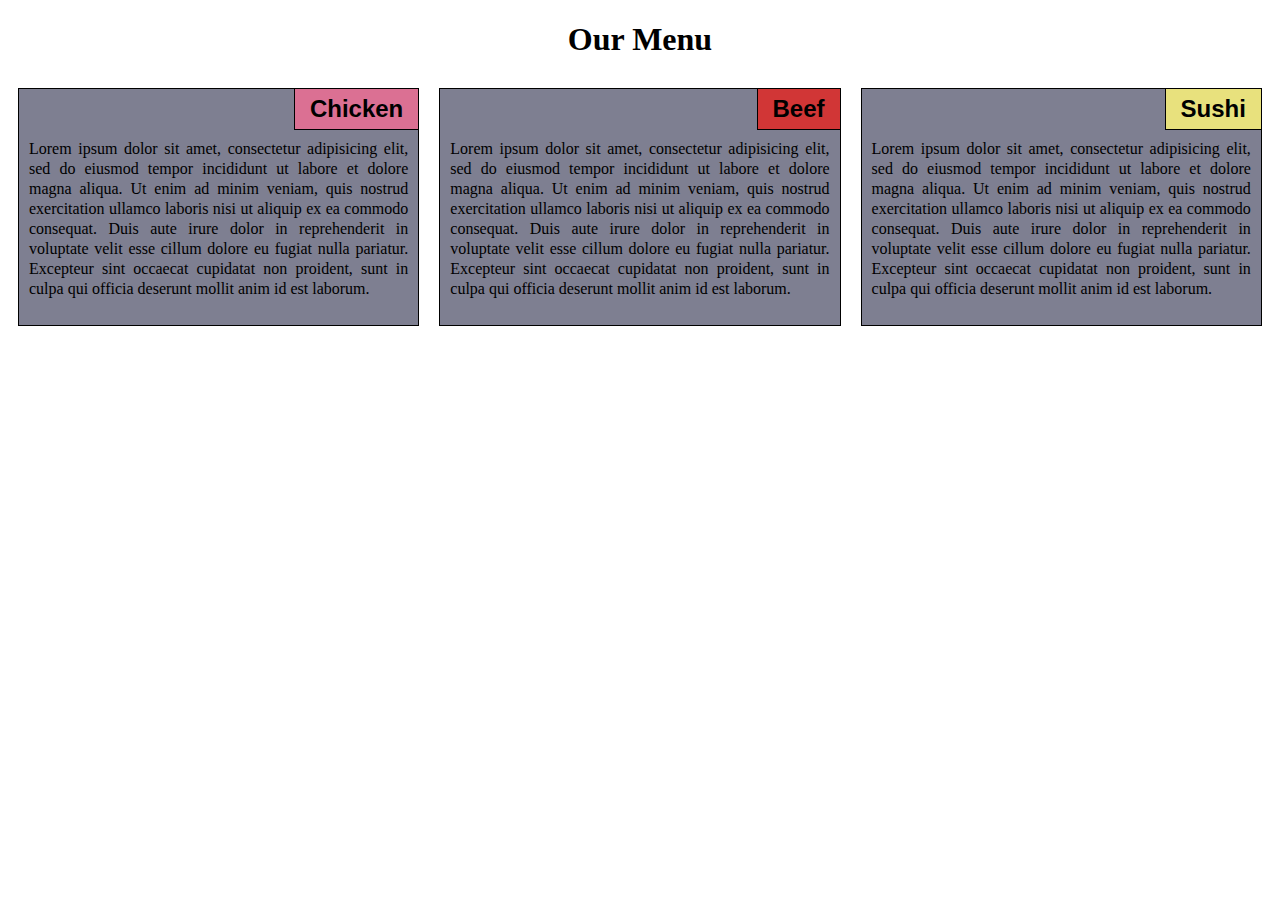
<file: Module2/index.html>
<!DOCTYPE html>
<html>
  <head>
    <meta charset="utf-8">
    <title>Assignment Solution for Module 2</title>
    <link rel="stylesheet" href="stylesheet.css">
    <meta name="viewport" content="width=device-width, initial-scale=1.0">
  </head>
  <body>
    <h1>Our Menu</h1>

<div class="row">
  <div class="col-lg-4 col-md-6">
        <div class="containers">
          <div id="chicken"><h2>Chicken</h2></div>
          <p>Lorem ipsum dolor sit amet, consectetur adipisicing elit, sed do eiusmod tempor incididunt ut labore et dolore magna aliqua. Ut enim ad minim veniam, quis nostrud exercitation ullamco laboris nisi ut aliquip ex ea commodo consequat. Duis aute irure dolor in reprehenderit in voluptate velit esse cillum dolore eu fugiat nulla pariatur. Excepteur sint occaecat cupidatat non proident, sunt in culpa qui officia deserunt mollit anim id est laborum.</p>
    </div>
  </div>
  <div class="col-lg-4 col-md-6">
      <div class="containers">
        <div id="beef"><h2>Beef</h2></div>
        <p>Lorem ipsum dolor sit amet, consectetur adipisicing elit, sed do eiusmod tempor incididunt ut labore et dolore magna aliqua. Ut enim ad minim veniam, quis nostrud exercitation ullamco laboris nisi ut aliquip ex ea commodo consequat. Duis aute irure dolor in reprehenderit in voluptate velit esse cillum dolore eu fugiat nulla pariatur. Excepteur sint occaecat cupidatat non proident, sunt in culpa qui officia deserunt mollit anim id est laborum.</p>
    </div>
  </div>
  <div class="col-lg-4 col-md-12">
      <div class="containers">
        <div id="sushi"><h2>Sushi</h2></div>
      <p>Lorem ipsum dolor sit amet, consectetur adipisicing elit, sed do eiusmod tempor incididunt ut labore et dolore magna aliqua. Ut enim ad minim veniam, quis nostrud exercitation ullamco laboris nisi ut aliquip ex ea commodo consequat. Duis aute irure dolor in reprehenderit in voluptate velit esse cillum dolore eu fugiat nulla pariatur. Excepteur sint occaecat cupidatat non proident, sunt in culpa qui officia deserunt mollit anim id est laborum.</p>
    </div>
  </div>
</div>
  </body>
</html>
</file>
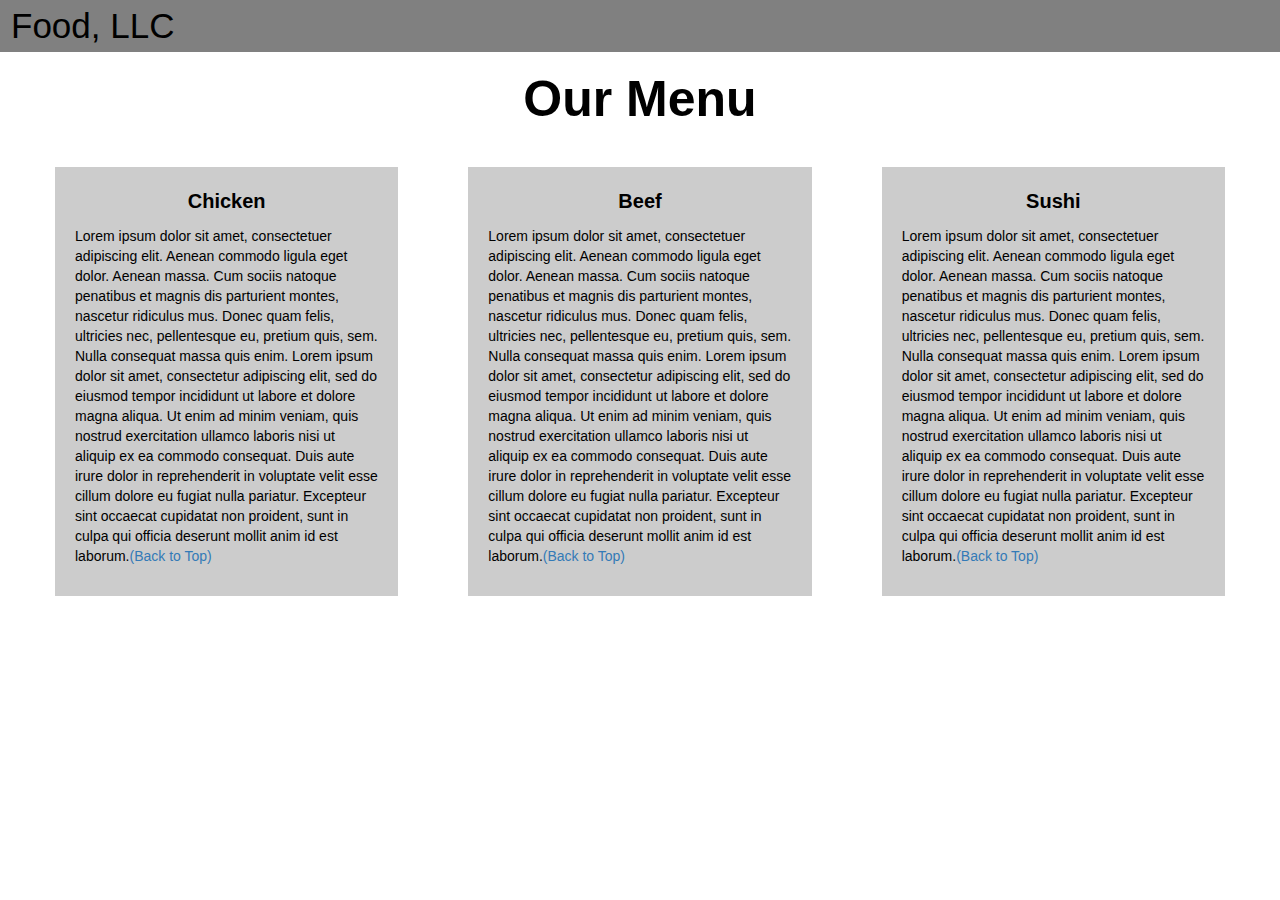
<file: Module3/index.html>
<!DOCTYPE html>
<html>
<head>

<title>Module 3</title>

  <meta name="viewport" content="width=device-width, initial-scale=1">
  <link rel="stylesheet" href="https://maxcdn.bootstrapcdn.com/bootstrap/3.3.7/css/bootstrap.min.css">
  <script src="https://ajax.googleapis.com/ajax/libs/jquery/3.3.1/jquery.min.js"></script>
  <script src="https://maxcdn.bootstrapcdn.com/bootstrap/3.3.7/js/bootstrap.min.js"></script>
  <link rel="stylesheet" type="text/css" href="style.css">
</head>


<body>
<nav class="navbar" id="top">
  <div class="container-fluid">

    <div class="navbar-header">
      <button type="button" class="navbar-toggle" data-toggle="collapse" data-target="#myNavbar">
        <span class="icon-bar"></span>
        <span class="icon-bar"></span>
        <span class="icon-bar"></span>
      </button>
      <a class="navbar-brand" href="#">Food, LLC</a>
    </div>

    <div class="collapse" id="myNavbar">
      <ul class="nav navbar-nav visible-xs">
        <li><a class="menu-item" href="#">Chicken</a></li>
        <li><a class="menu-item" href="#">Beef</a></li>
        <li><a class="menu-item" href="#">Sushi</a></li>
      </ul>
    </div>

  </div>
</nav>

<h1 class="main-title">Our Menu</h1>
<div class="row">
  <div class="col-lg-4 col-md-6 col-sm-12">
    <div class="content-box">
      <p class="item-name">Chicken</p>
      <p>Lorem ipsum dolor sit amet, consectetuer adipiscing elit. Aenean commodo ligula eget dolor. Aenean massa. Cum sociis natoque penatibus et magnis dis parturient montes, nascetur ridiculus mus. Donec quam felis, ultricies nec, pellentesque eu, pretium quis, sem. Nulla consequat massa quis enim. Lorem ipsum dolor sit amet, consectetur adipiscing elit, sed do eiusmod tempor incididunt ut labore et dolore magna aliqua. Ut enim ad minim veniam, quis nostrud exercitation ullamco laboris nisi ut aliquip ex ea commodo consequat. Duis aute irure dolor in reprehenderit in voluptate velit esse cillum dolore eu fugiat nulla pariatur. Excepteur sint occaecat cupidatat non proident, sunt in culpa qui officia deserunt mollit anim id est laborum.<a href="#top">(Back to Top)</a></p>
    </div>
  </div>

  <div class="col-lg-4 col-md-6 col-sm-12">
    <div class="content-box">
      <p class="item-name">Beef</p>
      <p>Lorem ipsum dolor sit amet, consectetuer adipiscing elit. Aenean commodo ligula eget dolor. Aenean massa. Cum sociis natoque penatibus et magnis dis parturient montes, nascetur ridiculus mus. Donec quam felis, ultricies nec, pellentesque eu, pretium quis, sem. Nulla consequat massa quis enim. Lorem ipsum dolor sit amet, consectetur adipiscing elit, sed do eiusmod tempor incididunt ut labore et dolore magna aliqua. Ut enim ad minim veniam, quis nostrud exercitation ullamco laboris nisi ut aliquip ex ea commodo consequat. Duis aute irure dolor in reprehenderit in voluptate velit esse cillum dolore eu fugiat nulla pariatur. Excepteur sint occaecat cupidatat non proident, sunt in culpa qui officia deserunt mollit anim id est laborum.<a href="#top">(Back to Top)</a></p>
    </div>
  </div>


  <div class="col-lg-4 col-md-12 col-sm-12">
    <div class="content-box">
      <p class="item-name">Sushi</p>
      <p>Lorem ipsum dolor sit amet, consectetuer adipiscing elit. Aenean commodo ligula eget dolor. Aenean massa. Cum sociis natoque penatibus et magnis dis parturient montes, nascetur ridiculus mus. Donec quam felis, ultricies nec, pellentesque eu, pretium quis, sem. Nulla consequat massa quis enim. Lorem ipsum dolor sit amet, consectetur adipiscing elit, sed do eiusmod tempor incididunt ut labore et dolore magna aliqua. Ut enim ad minim veniam, quis nostrud exercitation ullamco laboris nisi ut aliquip ex ea commodo consequat. Duis aute irure dolor in reprehenderit in voluptate velit esse cillum dolore eu fugiat nulla pariatur. Excepteur sint occaecat cupidatat non proident, sunt in culpa qui officia deserunt mollit anim id est laborum.<a href="#top">(Back to Top)</a></p>
    </div>
  </div>

</div>
</body>
</html>
</file>
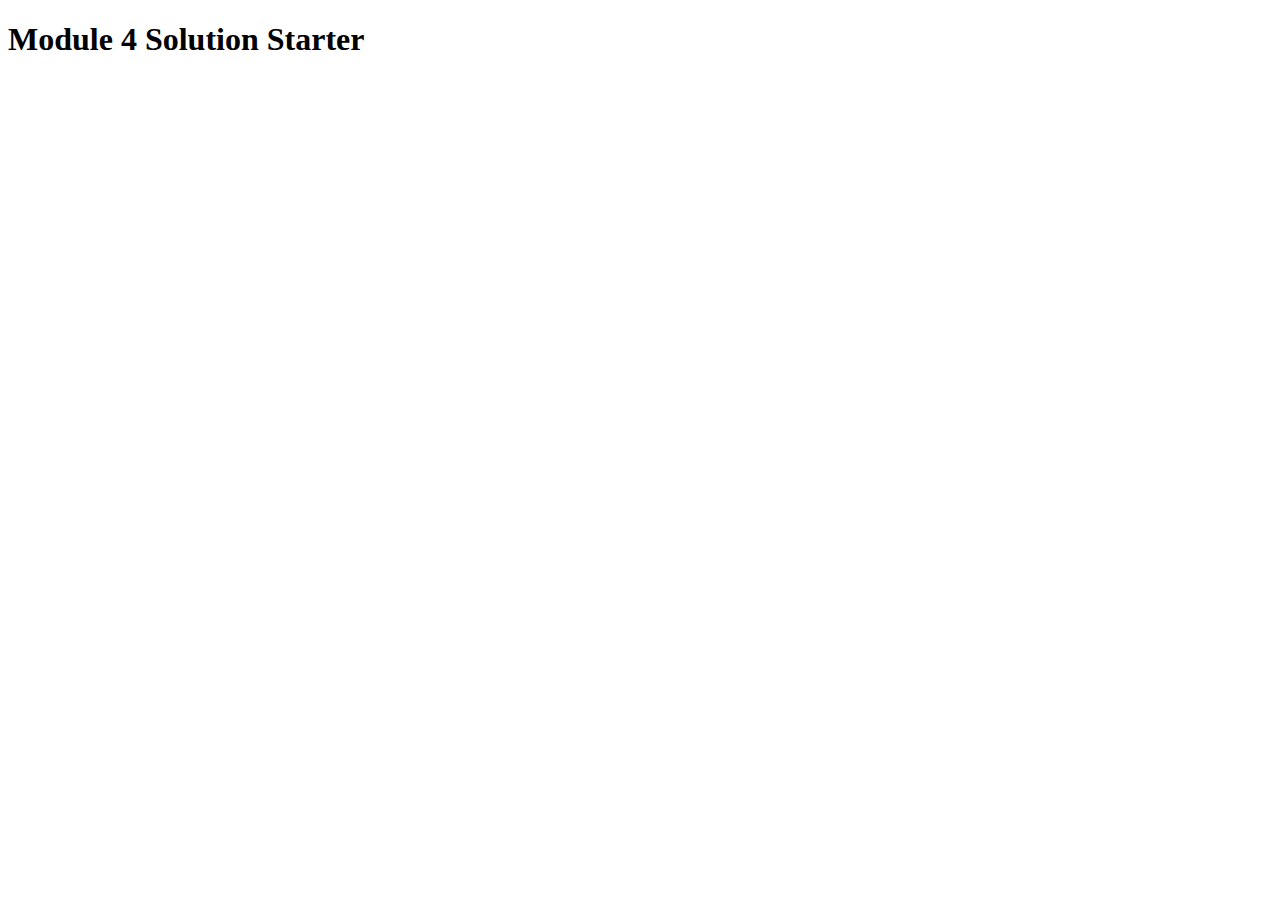
<file: Module4/index.html>
<!DOCTYPE html>
<html>
<head>
  <meta charset="utf-8">
  <title>Module 4 Solution Starter</title>
  <script src="SpeakHello.js"></script>
  <script src="SpeakGoodBye.js"></script>
  <script src="script.js"></script>
</head>
<body>
  <h1>Module 4 Solution Starter</h1>
</body>
</html>
</file>
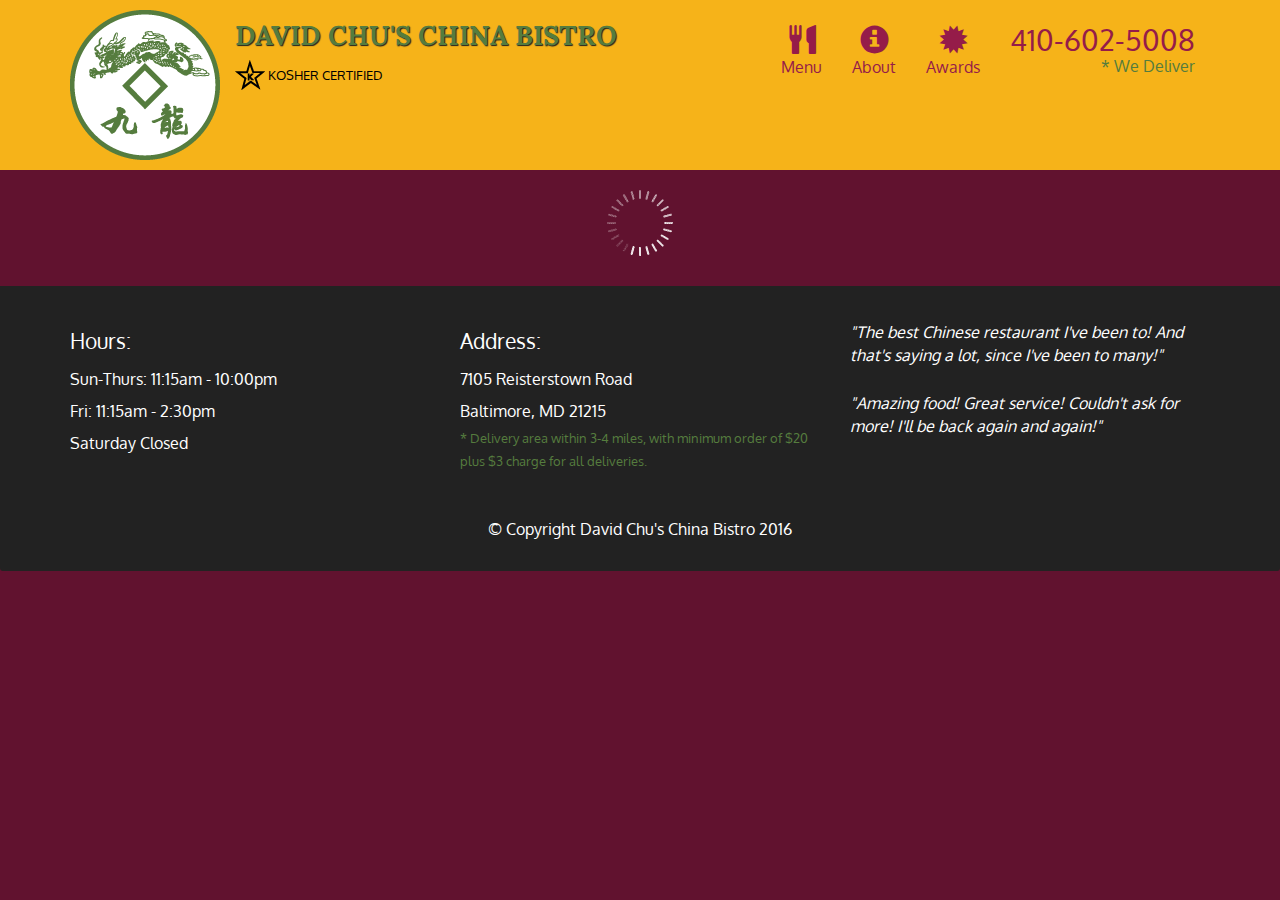
<file: Module5/index.html>
<!doctype html>
<html lang="en">
  <head>
    <meta charset="utf-8">
    <meta http-equiv="X-UA-Compatible" content="IE=edge">
    <meta name="viewport" content="width=device-width, initial-scale=1">
    <title>David Chu's China Bistro</title>
    <link rel="stylesheet" href="css/bootstrap.min.css">
    <link rel="stylesheet" href="css/styles.css">
    <link href='https://fonts.googleapis.com/css?family=Oxygen:400,300,700' rel='stylesheet' type='text/css'>
    <link href='https://fonts.googleapis.com/css?family=Lora' rel='stylesheet' type='text/css'>
  </head>
<body>
  <header>
    <nav id="header-nav" class="navbar navbar-default">
      <div class="container">
        <div class="navbar-header">
          <a href="index.html" class="pull-left visible-md visible-lg">
            <div id="logo-img" alt="Logo image"></div>
          </a>

          <div class="navbar-brand">
            <a href="index.html"><h1>David Chu's China Bistro</h1></a>
            <p>
              <img src="images/star-k-logo.png" alt="Kosher certification">
              <span>Kosher Certified</span>
            </p>
          </div>

          <button id="navbarToggle" type="button" class="navbar-toggle collapsed" data-toggle="collapse" data-target="#collapsable-nav" aria-expanded="false">
            <span class="sr-only">Toggle navigation</span>
            <span class="icon-bar"></span>
            <span class="icon-bar"></span>
            <span class="icon-bar"></span>
          </button>
        </div>
        
        <div id="collapsable-nav" class="collapse navbar-collapse">
           <ul id="nav-list" class="nav navbar-nav navbar-right">
            <li id="navHomeButton" class="visible-xs active">
              <a href="index.html">
                <span class="glyphicon glyphicon-home"></span> Home</a>
            </li>
            <li id="navMenuButton">
              <a href="#" onclick="$dc.loadMenuCategories();">
                <span class="glyphicon glyphicon-cutlery"></span><br class="hidden-xs"> Menu</a>
            </li>
            <li>
              <a href="#">
                <span class="glyphicon glyphicon-info-sign"></span><br class="hidden-xs"> About</a>
            </li>
            <li>
              <a href="#">
                <span class="glyphicon glyphicon-certificate"></span><br class="hidden-xs"> Awards</a>
            </li>
            <li id="phone" class="hidden-xs">
              <a href="tel:410-602-5008">
                <span>410-602-5008</span></a><div>* We Deliver</div>
            </li>
          </ul><!-- #nav-list -->
        </div><!-- .collapse .navbar-collapse -->
      </div><!-- .container -->
    </nav><!-- #header-nav -->
  </header>

  <div id="call-btn" class="visible-xs">
    <a class="btn" href="tel:410-602-5008">
    <span class="glyphicon glyphicon-earphone"></span>
    410-602-5008
    </a>
  </div>
  <div id="xs-deliver" class="text-center visible-xs">* We Deliver</div>

  <div id="main-content" class="container"></div>

  <footer class="panel-footer">
    <div class="container">
      <div class="row">
        <section id="hours" class="col-sm-4">
          <span>Hours:</span><br>
          Sun-Thurs: 11:15am - 10:00pm<br>
          Fri: 11:15am - 2:30pm<br>
          Saturday Closed
          <hr class="visible-xs">
        </section>
        <section id="address" class="col-sm-4">
          <span>Address:</span><br>
          7105 Reisterstown Road<br>
          Baltimore, MD 21215
          <p>* Delivery area within 3-4 miles, with minimum order of $20 plus $3 charge for all deliveries.</p>
          <hr class="visible-xs">
        </section>
        <section id="testimonials" class="col-sm-4">
          <p>"The best Chinese restaurant I've been to! And that's saying a lot, since I've been to many!"</p>
          <p>"Amazing food! Great service! Couldn't ask for more! I'll be back again and again!"</p>
        </section>
      </div>
      <div class="text-center">&copy; Copyright David Chu's China Bistro 2016</div>
    </div>
  </footer>

  <!-- jQuery (Bootstrap JS plugins depend on it) -->
  <script src="js/jquery-2.1.4.min.js"></script>
  <script src="js/bootstrap.min.js"></script>
  <script src="js/ajax-utils.js"></script>
  <script src="js/script.js"></script>
</body>
</html>
</file>
<file: Module2/stylesheet.css>
*{
  box-sizing: border-box;
}

h1
{
text-align: center;
font-family: 'Balsamiq Sans', cursive;
margin-bottom: 30px;
}


.containers
{ border: 1px solid Black;
  padding: 0px;
  margin: 15px 10px;
  min-height: 100px;
  background-color: #7e7f91;
  font-family: 'Balsamiq Sans', cursive;
  margin-top: 0;
}

#chicken,#beef,#sushi
{ float: right;
  border: 1px solid Black;
  margin: -1px;
  background-color: #DB7093;
  font-family: Arial, Helvetica, sans-serif;
}
#beef
{ background-color:	#d13636;
}
#sushi
{ background-color:#e8e17d;
}
p {
    clear: both;
    padding: 10px;
    line-height: 20px;
    text-align: justify;
}
h2 {
    padding: 0 15px;
    line-height: 0;
}
.row {
    width: 100%;
}

@media (min-width: 992px) {
    .col-lg-1, .col-lg-2, .col-lg-3, .col-lg-4, .col-lg-5, .col-lg-6, .col-lg-7, .col-lg-8, .col-lg-9, .col-lg-10, .col-lg-11, .col-lg-12
    {
        float: left;
    }
    .col-lg-1 {
       width: 8.33%;
   }
   .col-lg-2 {
       width: 16.66%;
   }
   .col-lg-3 {
       width: 25%;
   }
   .col-lg-4 {
       width: 33.33%;
   }
   .col-lg-5 {
       width: 41.66%;
   }
   .col-lg-6 {
       width: 50%;
   }
   .col-lg-7 {
       width: 58.33%;
   }
   .col-lg-8 {
       width: 66.66%;
   }
   .col-lg-9 {
       width: 74.99%;
   }
   .col-lg-10 {
       width: 83.33%;
   }
   .col-lg-11 {
       width: 91.66%;
   }
   .col-lg-12 {
       width: 100%;
   }
}

@media (min-width: 768px) and (max-width: 991px) {
    .col-md-1, .col-md-2, .col-md-3, .col-md-4, .col-md-5, .col-md-6, .col-md-7, .col-md-8, .col-md-9, .col-md-10, .col-md-11, .col-md-12
    {
        float: left;
    }
    .col-md-1 {
        width: 8.33%;
    }
    .col-md-2 {
        width: 16.66%;
    }
    .col-md-3 {
        width: 25%;
    }
    .col-md-4 {
        width: 33.33%;
    }
    .col-md-5 {
        width: 41.66%;
    }
    .col-md-6 {
        width: 50%;
    }
    .col-md-7 {
        width: 58.33%;
    }
    .col-md-8 {
        width: 66.66%;
    }
    .col-md-9 {
        width: 74.99%;
    }
    .col-md-10 {
        width: 83.33%;
    }
    .col-md-11 {
        width: 91.66%;
    }
    .col-md-12 {
        width: 100%;
    }
}
</file>
<file: Module3/style.css>
.container-fluid{
	margin: 0;
	padding: 0;
}

.navbar{
	border-radius: 0px;
	background-color: grey;
}

.navbar-brand{
  font-size: 35px;
  color: black;
  padding-left: 25px;
	font-style: block;
}

.nav{
	margin: 0;
	padding: 0;
}

.navbar-nav{
  font-size: 25px;
  text-align: center;
  margin: 0;
  padding: 0;
}

.navbar-toggle{
	border: 2px solid black;
	margin-right: 25px;
}

.icon-bar{
	background-color: black;
}

.main-title{
  margin-bottom: 15px;
  text-align: center;
  color: #000000;
  font-size: 50px;
  font-family: "Comic Sans MS", cursive, sans-serif;
  font-weight: bold;
}

li{
	box-sizing: border-box;
	width: 100%;
}

.menu-item{
	padding: 0;
	margin: 0;
	width: 100%;
	background-color: white;
	border-bottom: 1px solid black;
	color: black;
	display: block;
	font-family: "Comic Sans MS", cursive, sans-serif;
	font-style: bold;
}

.row{
	margin: 20px;
}

.content-box{
	margin: 20px;
	width: auto;
	height: auto;
	color: black;
	background-color: rgba(0,0,0,0.2);
	font-family: "Comic Sans MS", cursive, sans-serif;
	padding: 20px;
}

.item-name{
	text-align: center;
	font-size: 20px;
	font-family: "Comic Sans MS", cursive, sans-serif;
	font-weight: bold;
}
</file>
<file: Module5/css/styles.css>
body {
  font-size: 16px;
  color: #fff;
  background-color: #61122f;
  font-family: 'Oxygen', sans-serif;
}

/** HEADER **/
#header-nav {
  background-color: #f6b319;
  border-radius: 0;
  border: 0;
}

#logo-img {
  background: url('../images/restaurant-logo_large.png') no-repeat;
  width: 150px;
  height: 150px;
  margin: 10px 15px 10px 0;
}

.navbar-brand {
  padding-top: 25px;
}
.navbar-brand h1 { /* Restaurant name */
  font-family: 'Lora', serif;
  color: #557c3e;
  font-size: 1.5em;
  text-transform: uppercase;
  font-weight: bold;
  text-shadow: 1px 1px 1px #222;
  margin-top: 0;
  margin-bottom: 0;
  line-height: .75;
}
.navbar-brand a:hover, .navbar-brand a:focus {
  text-decoration: none;
}
.navbar-brand p { /* Kosher cert */
  color: #000;
  text-transform: uppercase;
  font-size: .7em;
  margin-top: 15px;
}
.navbar-brand p span { /* Star-K */
  vertical-align: middle;
}

#nav-list {
  margin-top: 10px;
}
#nav-list a {
  color: #951C49;
  text-align: center;
}
#nav-list a:hover {
  background: #E7E7E7;
}
#nav-list a span {
  font-size: 1.8em;
}

#phone {
  margin-top: 5px;
}
#phone a { /* Phone number */
  text-align: right;
  padding-bottom: 0;
}
#phone div { /* We Deliver */
  color: #557c3e;
  text-align: right;
  padding-right: 15px;
}

.navbar-header button.navbar-toggle, .navbar-header .icon-bar {
  border: 1px solid #61122f;
}
.navbar-header button.navbar-toggle {
  clear: both;
  margin-top: -30px;
}
/* END HEADER */

/* FOOTER */
.panel-footer {
  margin-top: 30px;
  padding-top: 35px;
  padding-bottom: 30px;
  background-color: #222;
  border-top: 0;
}
.panel-footer div.row {
  margin-bottom: 35px;
}
#hours, #address {
  line-height: 2;
}
#hours > span, #address > span {
  font-size: 1.3em;
}
#address p {
  color: #557c3e;
  font-size: .8em;
  line-height: 1.8;
}
#testimonials {
  font-style: italic;
}
#testimonials p:nth-child(2) {
  margin-top: 25px;
}
/* END FOOTER */



/* HOME PAGE */
.container .jumbotron {
  box-shadow: 0 0 50px #3F0C1F;
  border: 2px solid #3F0C1F;
}

#menu-tile, #specials-tile, #map-tile {
  height: 250px;
  width: 100%;
  margin-bottom: 15px;
  position: relative;
  border: 2px solid #3F0C1F;
  overflow: hidden;
}
#menu-tile:hover, #specials-tile:hover, #map-tile:hover {
  box-shadow: 0 1px 5px 1px #cccccc;
}
#menu-tile {
  background: url('../images/menu-tile.jpg') no-repeat;
  background-position: center;
}
#specials-tile {
  background: url('../images/specials-tile.jpg') no-repeat;
  background-position: center;
}
#menu-tile span, #specials-tile span, #map-tile span {
  position: absolute;
  bottom: 0;
  right: 0;
  width: 100%;
  text-align: center;
  font-size: 1.6em;
  text-transform: uppercase;
  background-color: #000;
  color: #fff;
  opacity: .8;
}
/* END HOME PAGE */

/* MENU CATEGORIES PAGE */
.category-tile { 
  position: relative;
  border: 2px solid #3F0C1F;
  overflow: hidden;
  width: 200px;
  height: 200px;
  margin: 0 auto 15px;
}
.category-tile span {
  position: absolute;
  bottom: 0;
  right: 0;
  width: 100%;
  text-align: center;
  font-size: 1.2em;
  text-transform: uppercase;
  background-color: #000;
  color: #fff;
  opacity: .8;
}
.category-tile:hover {
  box-shadow: 0 1px 5px 1px #cccccc;
}

#menu-categories-title + div {
  margin-bottom: 50px;
}
/* END MENU CATEGORIES PAGE */

/* SINGLE CATEGORY PAGE */
.menu-item-tile {
  margin-bottom: 25px;
}
.menu-item-tile hr {
  width: 80%;
}
.menu-item-tile .menu-item-price {
  font-size: 1.1em;
  text-align: right;
  margin-top: -15px;
  margin-right: -15px;
}
.menu-item-tile .menu-item-price span {
  font-size: .6em;
}
.menu-item-photo {
  position: relative;
  border: 2px solid #3F0C1F; 
  overflow: hidden;
  padding: 0;
  margin-right: -15px;
  margin-left: auto;
  margin-bottom: 20px;
  max-width: 250px;
}
.menu-item-photo div {
  position: absolute;
  bottom: 0;
  right: 0;
  width: 80px;
  background-color: #557c3e;
  text-align: center;
}
.menu-item-description {
  padding-right: 30px;
}
h3.menu-item-title {
  margin: 0 0 10px;
}
.menu-item-details {
  font-size: .9em;
  font-style: italic;
}
/* END SINGLE CATEGORY PAGE */


/********** Large devices only **********/
@media (min-width: 1200px) {
  .container .jumbotron {
    background: url('../images/jumbotron_1200.jpg') no-repeat;
    height: 675px;
  }
}

/********** Medium devices only **********/
@media (min-width: 992px) and (max-width: 1199px) {
  /* Header */
  #logo-img {
    background: url('../images/restaurant-logo_medium.png') no-repeat;
    width: 100px;
    height: 100px;
    margin: 5px 5px 5px 0;
  }
  /* End Header */

  /* Home Page */
  .container .jumbotron {
    background: url('../images/jumbotron_992.jpg') no-repeat;
    height: 558px;
  }
  /* End Home Page */
}

/********** Small devices only **********/
@media (min-width: 768px) and (max-width: 991px) {
  /* Home Page */
  .container .jumbotron {
    background: url('../images/jumbotron_768.jpg') no-repeat;
    height: 432px;
  }
  /* End Home Page */
}

/********** Extra small devices only **********/
@media (max-width: 767px) {
  /* Header */
  .navbar-brand {
    padding-top: 10px;
    height: 80px;
  }
  .navbar-brand h1 { /* Restaurant name */
    padding-top: 10px;
    font-size: 5vw; /* 1vw = 1% of viewport width */
  }
  .navbar-brand p { /* Kosher cert */
    font-size: .6em;
    margin-top: 12px;
  }
  .navbar-brand p img { /* Star-K */
    height: 20px;
  }

  #collapsable-nav a { /* Collapsed nav menu text */
    font-size: 1.2em;
  }
  #collapsable-nav a span { /* Collapsed nav menu glyph */
    font-size: 1em;
    margin-right: 5px;
  }

  #call-btn > a {
    font-size: 1.5em;
    display: block;
    margin: 0 20px;
    padding: 10px;
    border: 2px solid #fff;
    background-color: #f6b319;
    color: #951c49;
  }
  #xs-deliver {
    margin-top: 5px;
    font-size: .7em;
    letter-spacing: .1em;
    text-transform: uppercase;
  }
  /* End Header */

  /* Footer */
  .panel-footer section {
    margin-bottom: 30px;
    text-align: center;
  }
  .panel-footer section:nth-child(3) {
    margin-bottom: 0; /* margin already exists on the whole row */
  }
  .panel-footer section hr {
    width: 50%;
  }
  /* End Footer */

  /* Home Page */
  .container .jumbotron {
    margin-top: 30px;
    padding: 0;
  }
  #menu-tile, #specials-tile {
    width: 360px;
    margin: 0 auto 15px;
  }

  .menu-item-photo {
    margin-right: auto;
  }
  .menu-item-tile .menu-item-price {
    text-align: center;
  }
  .menu-item-description {
    text-align: center;;
  }
}


/********** Super extra small devices Only :-) (e.g., iPhone 4) **********/
@media (max-width: 479px) {
  /* Header */
  .navbar-brand h1 { /* Restaurant name */
    padding-top: 5px;
    font-size: 6vw;
  }
  /* End Header */
  
  /* Home page */
  #menu-tile, #specials-tile {
    width: 280px;
    margin: 0 auto 15px;
  }

  .col-xxs-12 {
    position: relative;
    min-height: 1px;
    padding-right: 15px;
    padding-left: 15px;
    float: left;
    width: 100%;
  }
}
</file>
